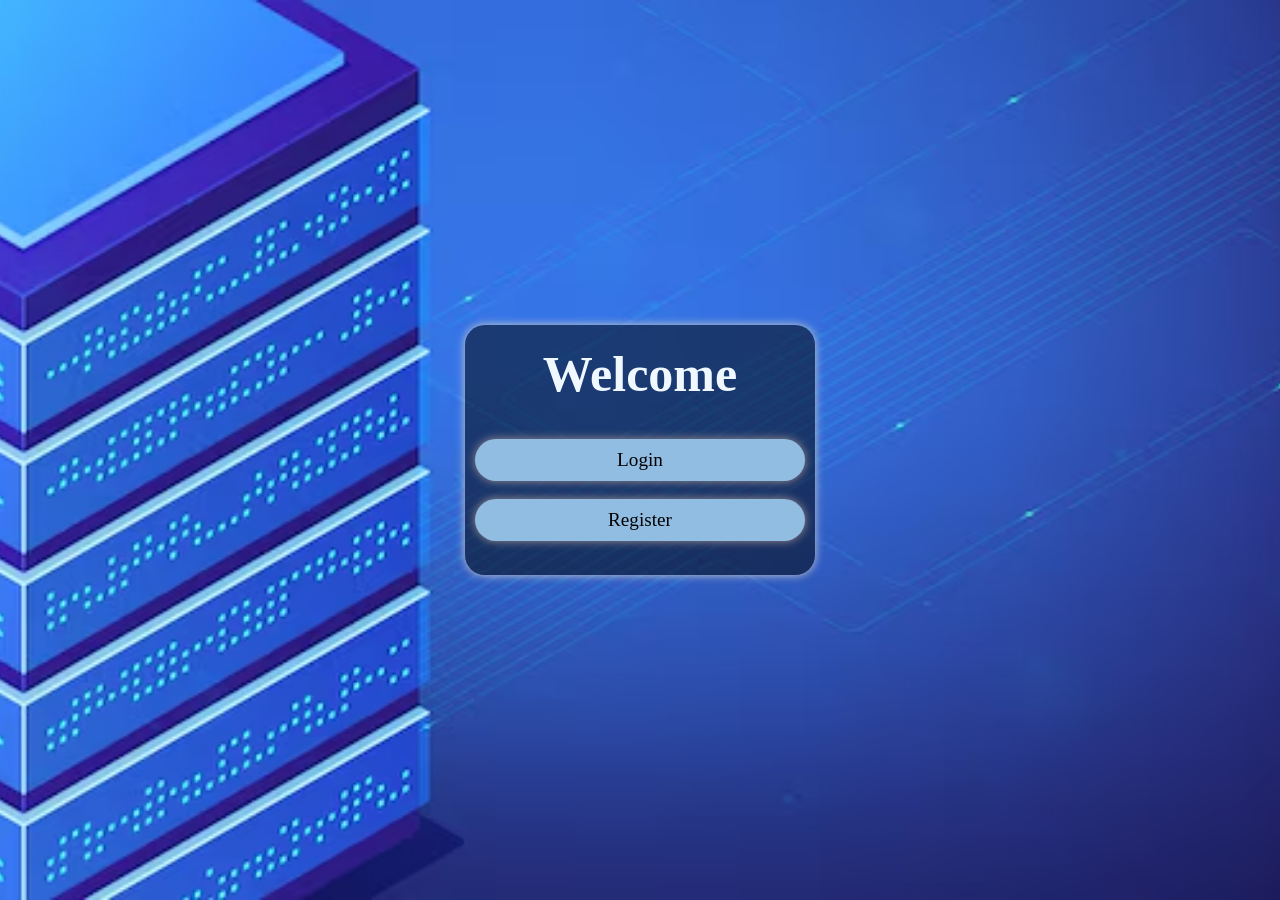
<file: index.html>
<!DOCTYPE html>
<html lang="en">

<head>
    <meta charset="UTF-8">
    <meta name="viewport" content="width=device-width, initial-scale=1.0">
    <title>DATABASE</title>

    <link rel="stylesheet" href="style.css">

</head>

<body>
    <div class="main-box">
        <h1 class="welcome">Welcome</h1>

        <br><br>

        <div class="login-box">
            <a href="login.html">Login</a>
        </div>
        <br>

        <div class="register-box">
            <a href="register.html">Register</a>
        </div>
    </div>
</body>

</html>
</file>
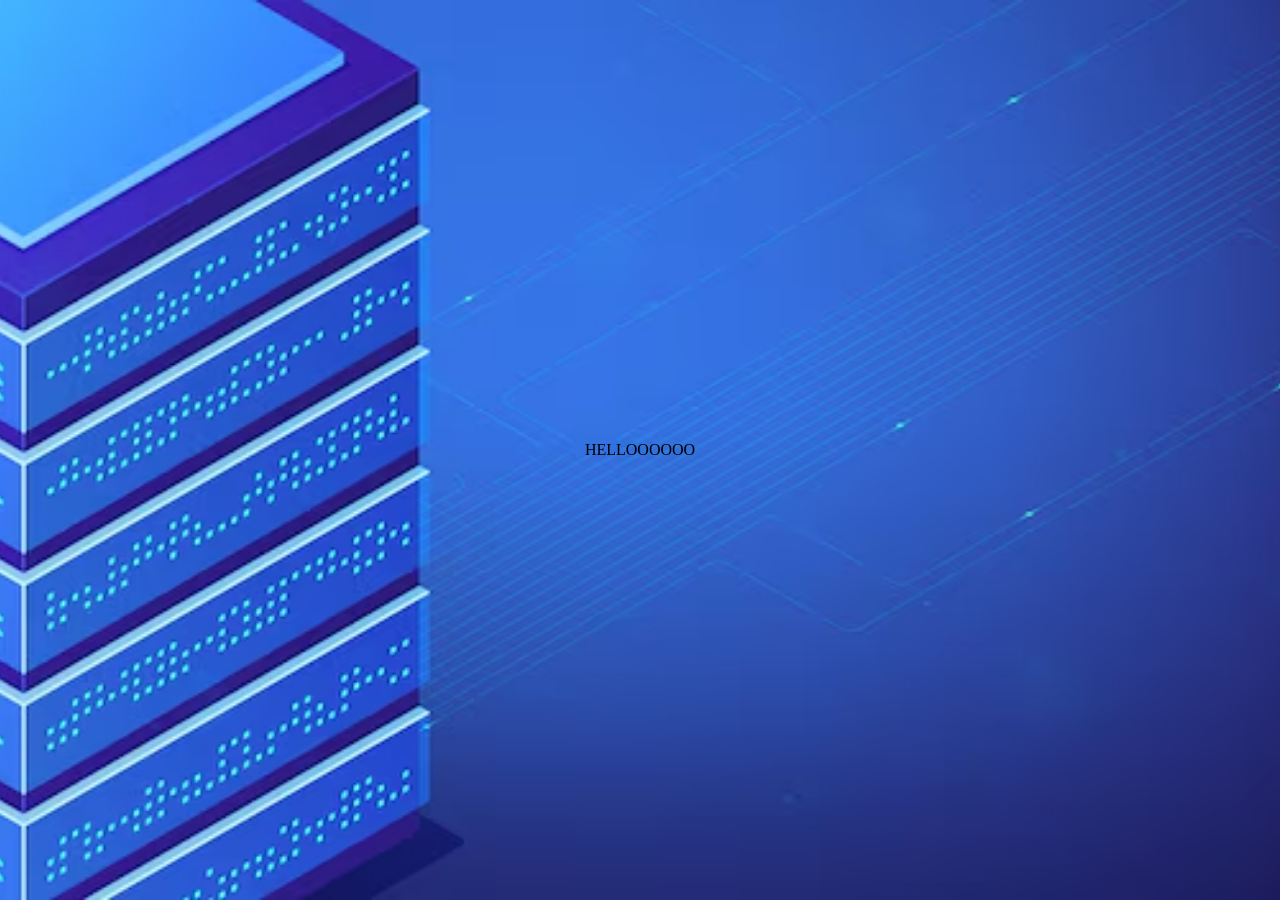
<file: landingpage.html>
<!DOCTYPE html>
<html lang="en">
<head>
    <meta charset="UTF-8">
    <meta name="viewport" content="width=device-width, initial-scale=1.0">
    <title>Home</title>

    <link rel="stylesheet" href="style.css">

</head>
<body>

    HELLOOOOOO
    
</body>
</html>
</file>
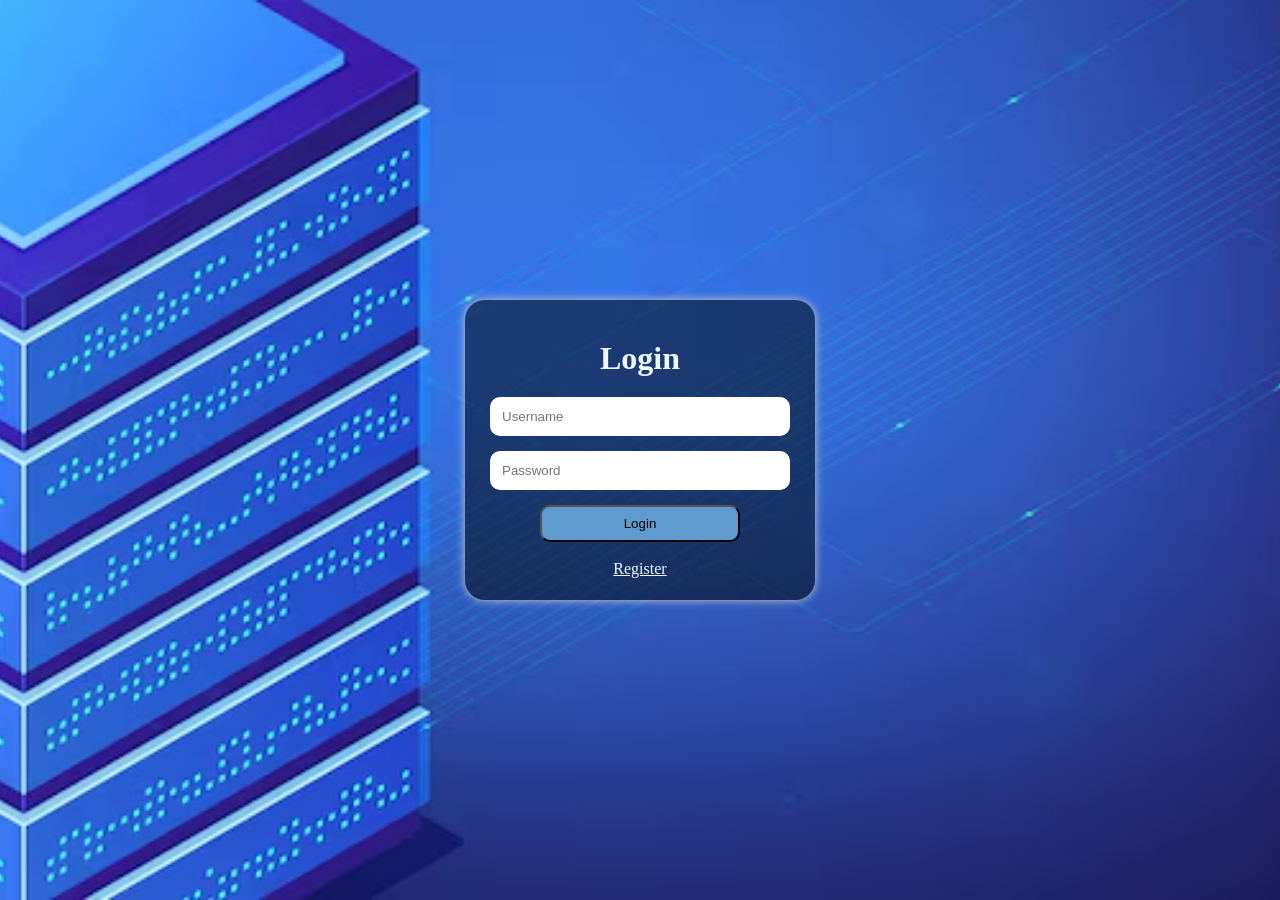
<file: login.html>
<!DOCTYPE html>
<html lang="en">

<head>
    <meta charset="UTF-8">
    <meta name="viewport" content="width=device-width, initial-scale=1.0">
    <title>Login</title>

    <link rel="stylesheet" href="style.css">
</head>

<body>

    <div class="login-form">

        <h1 class="font-login">Login</h1>
             
        <div class="username-box">
            <input type="text" placeholder="Username">
            <input type="password" placeholder="Password">
        </div>


        <button class="login-button">Login</button>

        <br><br>
        
        <div class="nav-register">
            <a href="register.html">Register</a>
        </div>
    </div>

</body>

</html>
</file>
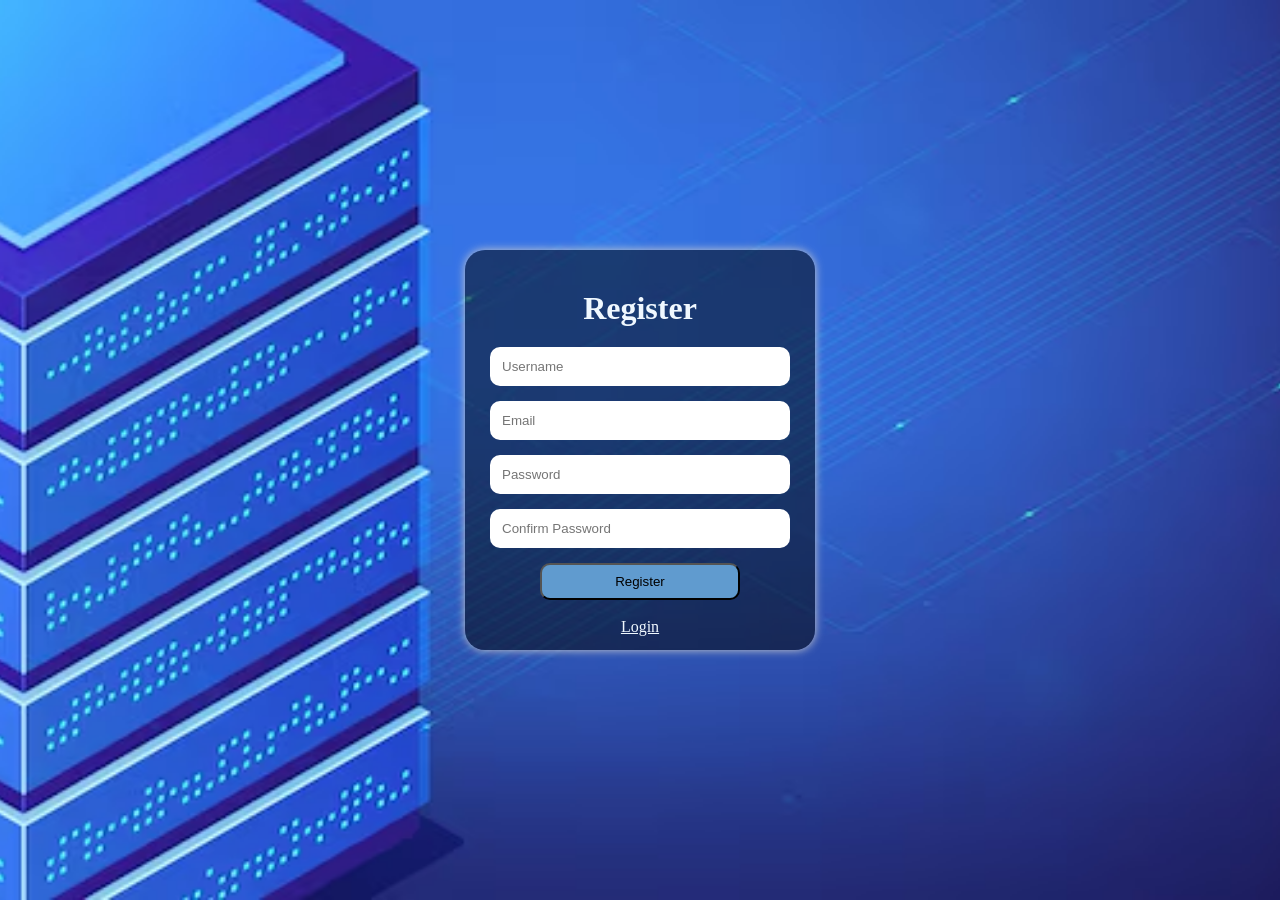
<file: register.html>
<!DOCTYPE html>
<html lang="en">

<head>
    <meta charset="UTF-8">
    <meta name="viewport" content="width=device-width, initial-scale=1.0">
    <title>Register</title>

    <link rel="stylesheet" href="style.css">

</head>

<body>


    <div class="register-form">

        <h1 class="font-register">Register</h1>

        <div class="username-box">
            <input type="text" placeholder="Username">
            <input type="text" placeholder="Email">
            <input type="password" placeholder="Password">
            <input type="password" placeholder="Confirm Password">
        </div>


        <button class="login-button">Register</button>

        <br><br>

        <div class="nav-register">
            <a href="login.html">Login</a>
    </div>

</body>

</html>
</file>
<file: style.css>
* {
    padding: 0;
    margin: 0;
    box-sizing: border-box;
}

body {
    background-color: bisque;
    display: flex;
    justify-content: center;
    align-items: center;
    min-height: 100vh;
    background-image: url("databg1.jpg");
    background-size: cover;
    background-position: center;
    background-repeat: no-repeat;
}

.welcome {
    font-size: 50px;
    color: aliceblue;
}

.main-box {
    padding: 20px 10px;
    background-color: aliceblue;
    border-radius: 20px;
    box-shadow: 0 0 10px #ccc;
    margin: auto;
    height: 250px;
    width: 350px;
    text-align: center;
    background: transparent;
    background-color: rgba(0, 0, 0, 0.5);
}

.login-box {
    background-color: rgb(145, 189, 227);
    padding: 10px;
    border-radius: 50px;
    box-shadow: 0 0 10px #9e8f8f;
}

.login-box a {
    text-decoration: none;
    color: black;
    font-size: larger;
}

.login-box:hover {
    background-color: rgb(126, 193, 192);
}


.register-box {
    background-color: rgb(145, 189, 227);
    padding: 10px;
    border-radius: 50px;
    box-shadow: 0 0 10px #9e8f8f;
}

.register-box a {
    text-decoration: none;
    color: black;
    font-size: larger;
}

.register-box:hover {
    background-color: rgb(126, 193, 192);
}

.login-form {
    padding: 20px 10px;
    background-color: aliceblue;
    border-radius: 20px;
    box-shadow: 0 0 10px #ccc;
    margin: auto;
    height: 300px;
    width: 350px;
    text-align: center;
    background: transparent;
    background-color: rgba(0, 0, 0, 0.5);

}

.font-login {
    color: aliceblue;
    padding: 20px;
}

.username-box input {
    width: 300px;
    padding: 12px;
    border-radius: 10px;
    border: none;
    outline: none;
    box-sizing: border-box;
    margin-bottom: 15px;
}

.login-button {
    width: 200px;
    padding: 9px;
    border-radius: 10px;
    background-color: rgb(96, 155, 207);
}

.login-button:hover {
    background-color: rgb(34, 117, 218);
}

.nav-register a {
    color: aliceblue;
    padding: 5px;
    width: 300px;
    align-items: center;
    border-radius: 10px;
}

a:hover {
    color: rgb(123, 167, 206);
}

.register-form {
    padding: 20px 10px;
    background-color: aliceblue;
    border-radius: 20px;
    box-shadow: 0 0 10px #ccc;
    margin: auto;
    height: 400px;
    width: 350px;
    text-align: center;
    background: transparent;
    background-color: rgba(0, 0, 0, 0.5);
}

.font-register {
    color: aliceblue;
    padding: 20px;
}
</file>
